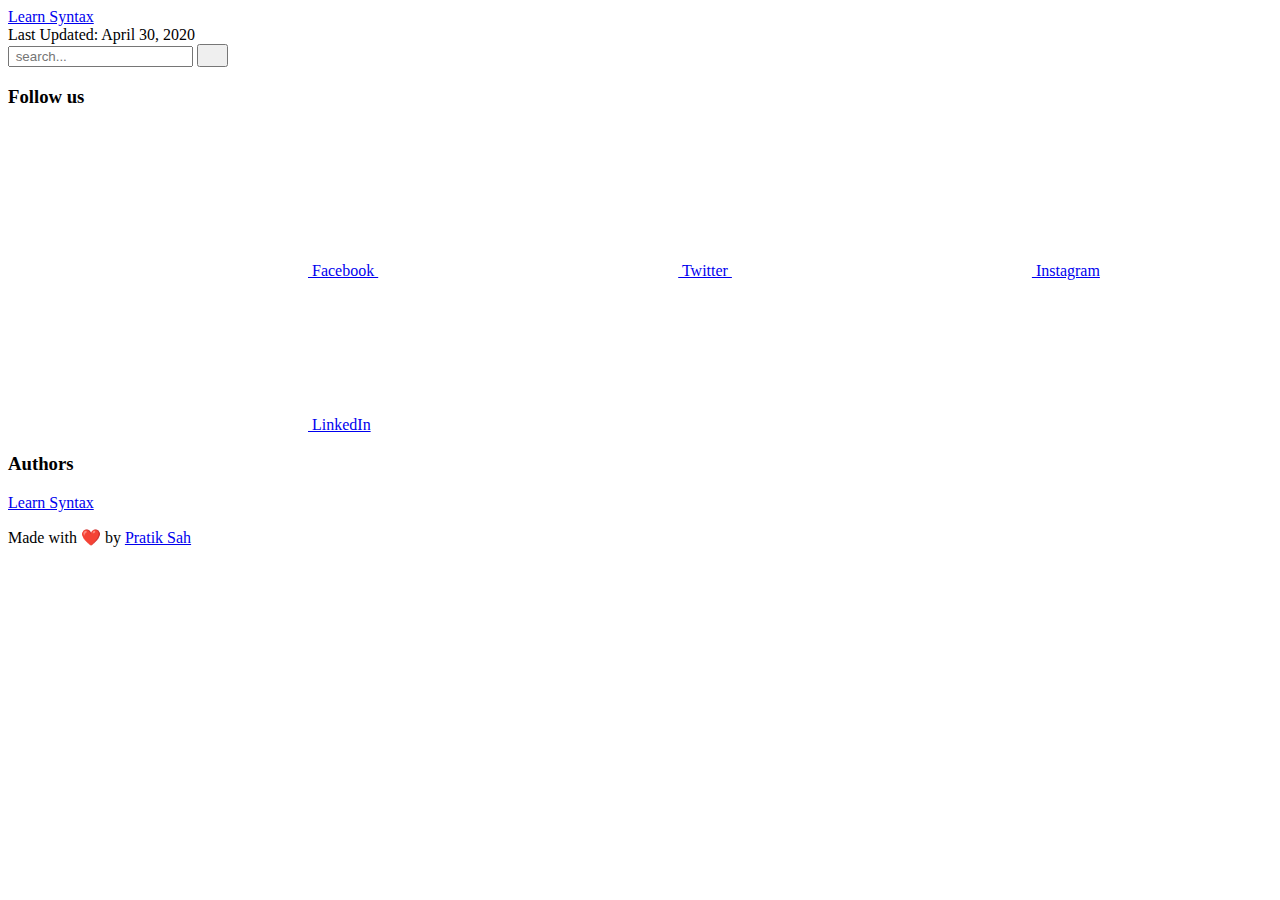
<file: index.html>
<!DOCTYPE html><html lang="en"><head><meta charset="utf-8"><meta http-equiv="X-UA-Compatible" content="IE=edge"><meta name="viewport" content="width=device-width,initial-scale=1"><title>Learn Syntax</title><meta name="robots" content="noindex,nofollow"><meta name="generator" content="Publii Open-Source CMS for Static Site"><link rel="alternate" type="application/atom+xml" href="https://learnsyntax.com/feed.xml"><link rel="alternate" type="application/json" href="https://learnsyntax.com/feed.json"><meta property="og:title" content="Learn Syntax"><meta property="og:site_name" content="Learn Syntax"><meta property="og:description" content=""><meta property="og:url" content="https://learnsyntax.com/"><meta property="og:type" content="website"><meta name="twitter:card" content="summary_large_image"><meta name="twitter:site" content="@the_pratik_sah"><meta name="twitter:title" content="Learn Syntax"><meta name="twitter:description" content=""><style>:root {
                --body-font: -apple-system, BlinkMacSystemFont, "Segoe UI", Roboto, Oxygen, Ubuntu, Cantarell, "Fira Sans", "Droid Sans", "Helvetica Neue", Arial, sans-serif, "Apple Color Emoji", "Segoe UI Emoji", "Segoe UI Symbol";
                --heading-font: var(--body-font);
                --post-entry-font: var(--body-font);
                --logo-font: var(--body-font);
                --menu-font: var(--body-font)
            }</style><link rel="stylesheet" href="https://learnsyntax.com/assets/css/style.css?v=d29eddb2ccf59de7752a7e1455f53a40"><script type="application/ld+json">{"@context":"http://schema.org","@type":"Organization","name":"Learn Syntax","url":"https://learnsyntax.com/"}</script><script src="https://learnsyntax.com/assets/js/ls.object-fit.min.js?v=cdedd9262bb7b299d0ebe1deaea5b924"></script><script async src="https://learnsyntax.com/assets/js/lazysizes.min.js?v=d8513e7860f747ccf55c52308943beab"></script></head><body><header class="topbar" id="js-header"><div class="topbar__inner"><a class="logo" href="https://learnsyntax.com/">Learn Syntax</a></div></header><div class="content"><div class="infobar"><div class="infobar__update">Last Updated: <time datetime="2020-04-30T14:43">April 30, 2020</time></div><div class="infobar__search"><form action="https://learnsyntax.com/search.html"><input type="search" name="q" placeholder=" search..."> <button type="submit" aria-label="Search"><svg width="15px" height="14px"><use xlink:href="https://learnsyntax.com/assets/svg/svg-map.svg#search"/></svg></button></form></div></div><main class="main cat cat--layout-2col-1-4"></main><div class="sidebar"><section class="box"><h3 class="box__title">Follow us</h3><div class="follow"><a href="https://www.facebook.com/coolpratiksah" class="facebook" aria-label="Facebook"><svg class="u-icon"><use xlink:href="https://learnsyntax.com/assets/svg/svg-map.svg#facebook"/></svg> Facebook </a><a href="https://twitter.com/the_pratik_sah" class="twitter" aria-label="Twitter"><svg class="u-icon"><use xlink:href="https://learnsyntax.com/assets/svg/svg-map.svg#twitter"/></svg> Twitter </a><a href="https://instagram.com/the_pratik_sah" class="instagram" aria-label="Instagram"><svg class="u-icon"><use xlink:href="https://learnsyntax.com/assets/svg/svg-map.svg#instagram"/></svg> Instagram </a><a href="https://www.linkedin.com/in/pratiksah/" class="linkedin" aria-label="LinkedIn"><svg class="u-icon"><use xlink:href="https://learnsyntax.com/assets/svg/svg-map.svg#linkedin"/></svg> LinkedIn</a></div></section><section class="box authors"><h3 class="box__title">Authors</h3><ul class="authors__cotainer"></ul></section></div><footer class="footer"><a class="footer__logo" href="https://learnsyntax.com/">Learn Syntax</a><nav><ul class="footer__nav"></ul></nav><div class="footer__copyright">Made with ❤️ by <a href="https://pratiksah.com" target="_blank" rel="noopener noreferrer">Pratik Sah</a></div></footer></div><script>window.publiiThemeMenuConfig = {    
        mobileMenuMode: 'sidebar',
        animationSpeed: 300,
        submenuWidth: 'auto',
        doubleClickTime: 500,
        mobileMenuExpandableSubmenus: true, 
        relatedContainerForOverlayMenuSelector: '.navbar',
   };</script><script defer="defer" src="https://learnsyntax.com/assets/js/scripts.min.js?v=225cfb4a7e546edee710c4f1208e81e2"></script><script id="dsq-count-scr" src="https://yuio-1.disqus.com/count.js" async></script></body></html>
</file>
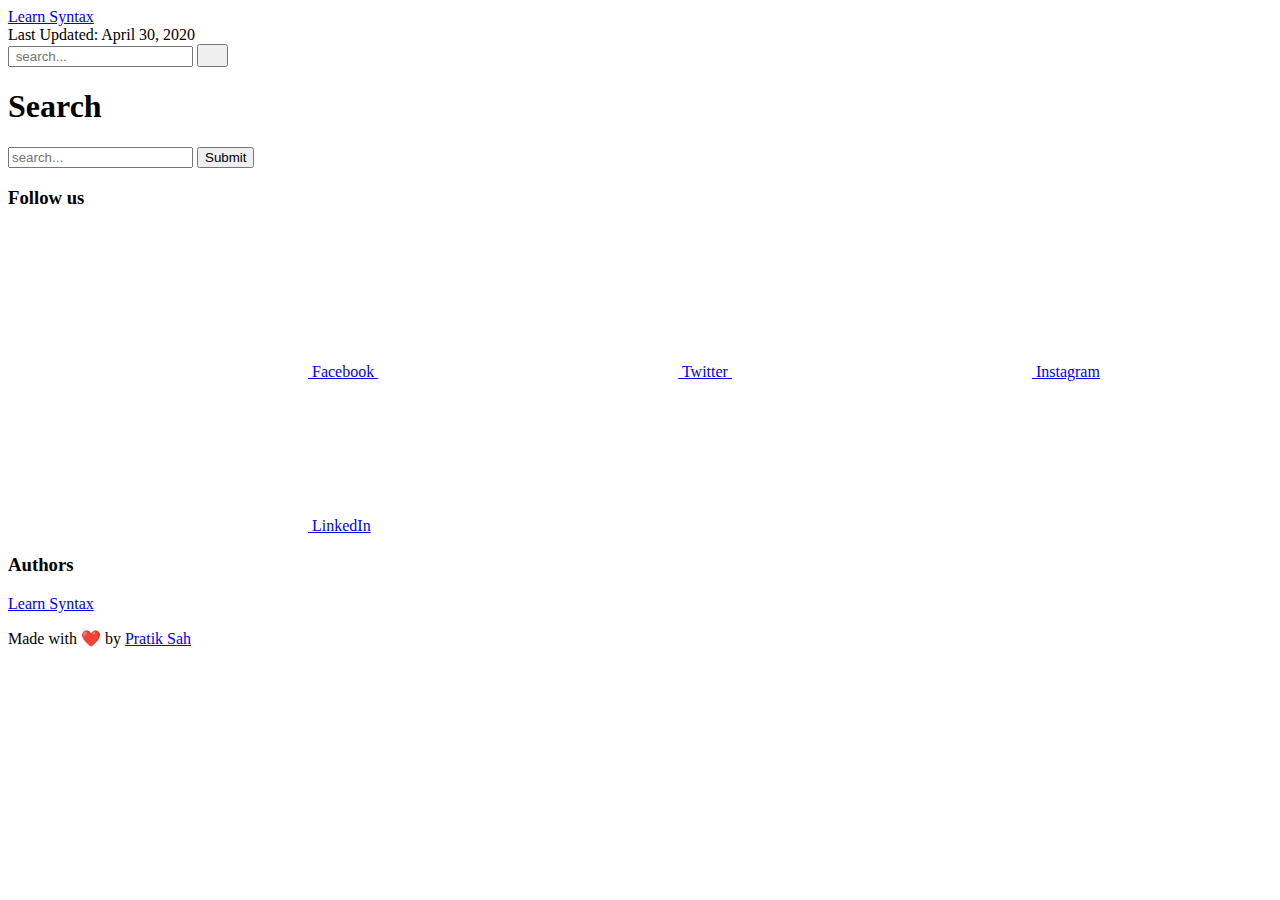
<file: search.html>
<!DOCTYPE html><html lang="en"><head><meta charset="utf-8"><meta http-equiv="X-UA-Compatible" content="IE=edge"><meta name="viewport" content="width=device-width,initial-scale=1"><title>Search - Learn Syntax</title><meta name="robots" content="noindex,nofollow"><meta name="generator" content="Publii Open-Source CMS for Static Site"><link rel="alternate" type="application/atom+xml" href="https://learnsyntax.com/feed.xml"><link rel="alternate" type="application/json" href="https://learnsyntax.com/feed.json"><meta property="og:title" content="Learn Syntax"><meta property="og:site_name" content="Learn Syntax"><meta property="og:description" content=""><meta property="og:url" content="https://learnsyntax.com/"><meta property="og:type" content="website"><meta name="twitter:card" content="summary_large_image"><meta name="twitter:site" content="@the_pratik_sah"><meta name="twitter:title" content="Learn Syntax"><meta name="twitter:description" content=""><style>:root {
                --body-font: -apple-system, BlinkMacSystemFont, "Segoe UI", Roboto, Oxygen, Ubuntu, Cantarell, "Fira Sans", "Droid Sans", "Helvetica Neue", Arial, sans-serif, "Apple Color Emoji", "Segoe UI Emoji", "Segoe UI Symbol";
                --heading-font: var(--body-font);
                --post-entry-font: var(--body-font);
                --logo-font: var(--body-font);
                --menu-font: var(--body-font)
            }</style><link rel="stylesheet" href="https://learnsyntax.com/assets/css/style.css?v=d29eddb2ccf59de7752a7e1455f53a40"><script type="application/ld+json">{"@context":"http://schema.org","@type":"Organization","name":"Learn Syntax","url":"https://learnsyntax.com/"}</script><script src="https://learnsyntax.com/assets/js/ls.object-fit.min.js?v=cdedd9262bb7b299d0ebe1deaea5b924"></script><script async src="https://learnsyntax.com/assets/js/lazysizes.min.js?v=d8513e7860f747ccf55c52308943beab"></script></head><body><header class="topbar" id="js-header"><div class="topbar__inner"><a class="logo" href="https://learnsyntax.com/">Learn Syntax</a></div></header><div class="content"><div class="infobar"><div class="infobar__update">Last Updated: <time datetime="2020-04-30T14:43">April 30, 2020</time></div><div class="infobar__search"><form action="https://learnsyntax.com/search.html"><input type="search" name="q" placeholder=" search..."> <button type="submit" aria-label="Search"><svg width="15px" height="14px"><use xlink:href="https://learnsyntax.com/assets/svg/svg-map.svg#search"/></svg></button></form></div></div><main class="main"><div class="page search"><h1 class="page__title box__title">Search</h1></div><form action="https://learnsyntax.com/search.html" class="search__form"><input type="search" name="q" placeholder="search..." class="search__input"> <button type="submit">Submit</button></form><script>(function () {
                var cx = '';
                var gcse = document.createElement('script');
                gcse.type = 'text/javascript';
                gcse.async = true;
                gcse.src = 'https://cse.google.com/cse.js?cx=' + cx;
                var s = document.getElementsByTagName('script')[0];
                s
                    .parentNode
                    .insertBefore(gcse, s);
            })();</script><gcse:searchresults-only></gcse:searchresults-only></main><div class="sidebar"><section class="box"><h3 class="box__title">Follow us</h3><div class="follow"><a href="https://www.facebook.com/coolpratiksah" class="facebook" aria-label="Facebook"><svg class="u-icon"><use xlink:href="https://learnsyntax.com/assets/svg/svg-map.svg#facebook"/></svg> Facebook </a><a href="https://twitter.com/the_pratik_sah" class="twitter" aria-label="Twitter"><svg class="u-icon"><use xlink:href="https://learnsyntax.com/assets/svg/svg-map.svg#twitter"/></svg> Twitter </a><a href="https://instagram.com/the_pratik_sah" class="instagram" aria-label="Instagram"><svg class="u-icon"><use xlink:href="https://learnsyntax.com/assets/svg/svg-map.svg#instagram"/></svg> Instagram </a><a href="https://www.linkedin.com/in/pratiksah/" class="linkedin" aria-label="LinkedIn"><svg class="u-icon"><use xlink:href="https://learnsyntax.com/assets/svg/svg-map.svg#linkedin"/></svg> LinkedIn</a></div></section><section class="box authors"><h3 class="box__title">Authors</h3><ul class="authors__cotainer"></ul></section></div><footer class="footer"><a class="footer__logo" href="https://learnsyntax.com/">Learn Syntax</a><nav><ul class="footer__nav"></ul></nav><div class="footer__copyright">Made with ❤️ by <a href="https://pratiksah.com" target="_blank" rel="noopener noreferrer">Pratik Sah</a></div></footer></div><script>window.publiiThemeMenuConfig = {    
            mobileMenuMode: 'sidebar',
            animationSpeed: 300,
            submenuWidth: 'auto',
            doubleClickTime: 500,
            mobileMenuExpandableSubmenus: true, 
            relatedContainerForOverlayMenuSelector: '.navbar',
       };</script><script defer="defer" src="https://learnsyntax.com/assets/js/scripts.min.js?v=225cfb4a7e546edee710c4f1208e81e2"></script><script id="dsq-count-scr" src="https://yuio-1.disqus.com/count.js" async></script></body></html>
</file>
